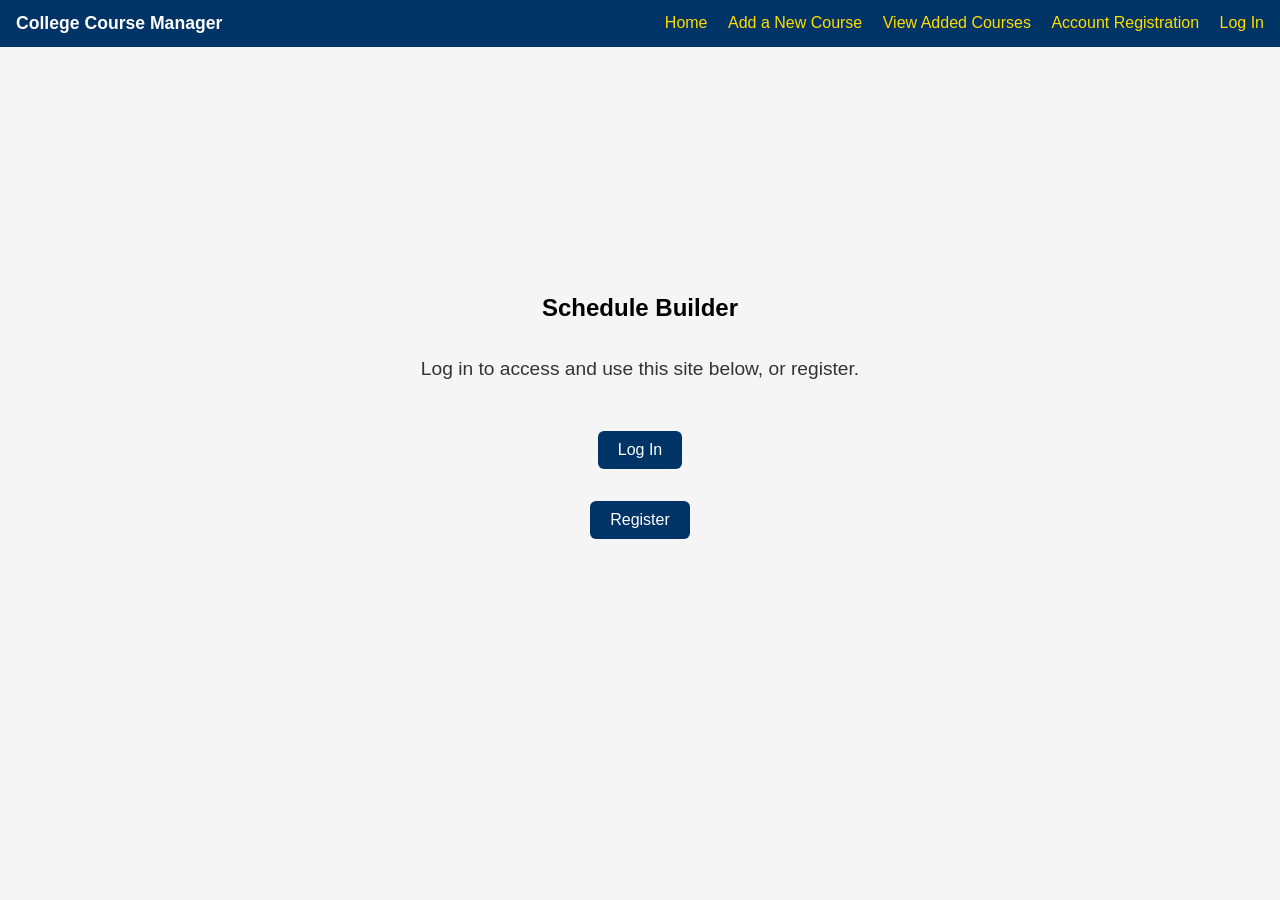
<file: index.html>
<!DOCTYPE html>
<html lang="en">
<head>
  <meta charset="UTF-8">
  <title>College Course Manager</title>
  <link rel="stylesheet" href="styles.css">
  <script src="scripts/uni_script.js"></script>
</head>
<body>
  <!-- Navigation Bar -->
 <nav class="navbar">
  <span class="brand">College Course Manager</span>
</nav>


 
    <!-- Page-specific content goes here -->

<main class="home-container">
  <h2>Schedule Builder</h2>
  <p class="intro-text">Log in to access and use this site below, or register.</p>
  <div class="login-buttons">
    <a href="login.html"><button class="home-btn">Log In</button></a>
  </div>
  <div class="login-buttons">
    <a href="registration.html"><button class="home-btn">Register</button></a>
  </div>
</main>


</body>
</html>
</file>
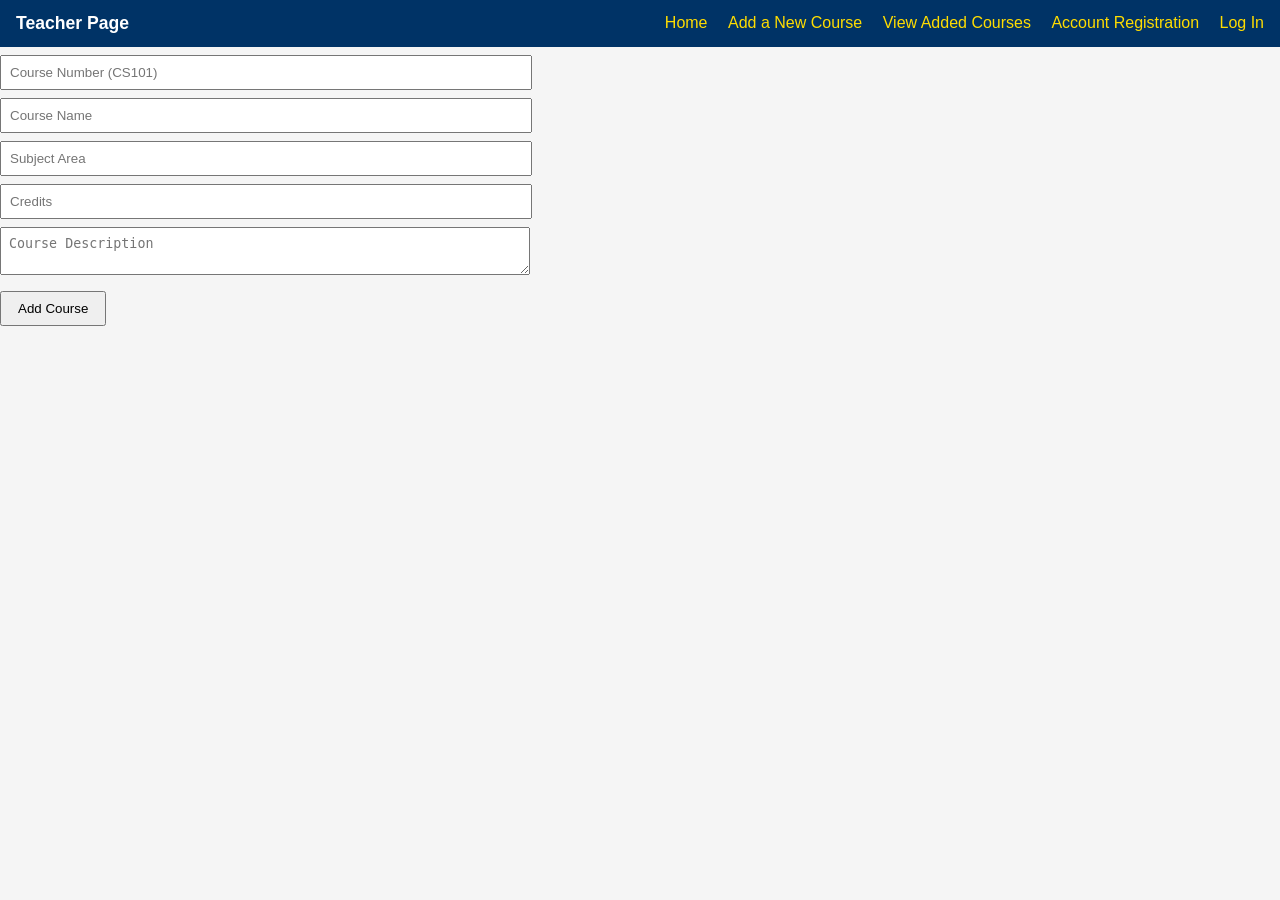
<file: add-course.html>
<!DOCTYPE html>
<html lang="en">
<head>
  <meta charset="UTF-8">
  <title>Course Manager</title>
  <link rel="stylesheet" href="styles.css">
  <script src="scripts/uni_script.js"></script>
</head>

<body>
  <!-- Navigation Bar -->
 <nav class="navbar">
  <span class="brand">Teacher Page</span>
</nav>

  <main>
    <form id="courseForm">
      <input type="text" id="courseNumber" placeholder="Course Number (CS101)" required>
      <input type="text" id="courseName" placeholder="Course Name" required>
      <input type="text" id="subjectArea" placeholder="Subject Area" required>
      <input type="number" id="credits" placeholder="Credits" min="1" max="10" required>
      <textarea id="description" placeholder="Course Description" required></textarea>
      <button type="submit">Add Course</button>
    </form>
  </main>

  <script>
    document.getElementById("courseForm").addEventListener("submit", e => {
      e.preventDefault();
      const course = {
        courseNumber: document.getElementById("courseNumber").value,
        courseName: document.getElementById("courseName").value,
        subjectArea: document.getElementById("subjectArea").value,
        credits: document.getElementById("credits").value,
        description: document.getElementById("description").value
      };

      // Get existing courses from localStorage
      let courses = JSON.parse(localStorage.getItem("courses")) || [];
      courses.push(course);
      localStorage.setItem("courses", JSON.stringify(courses));

      // Redirect to courses page
      window.location.href = "courses.html";
    });
  </script>
</body>
</html>
</file>
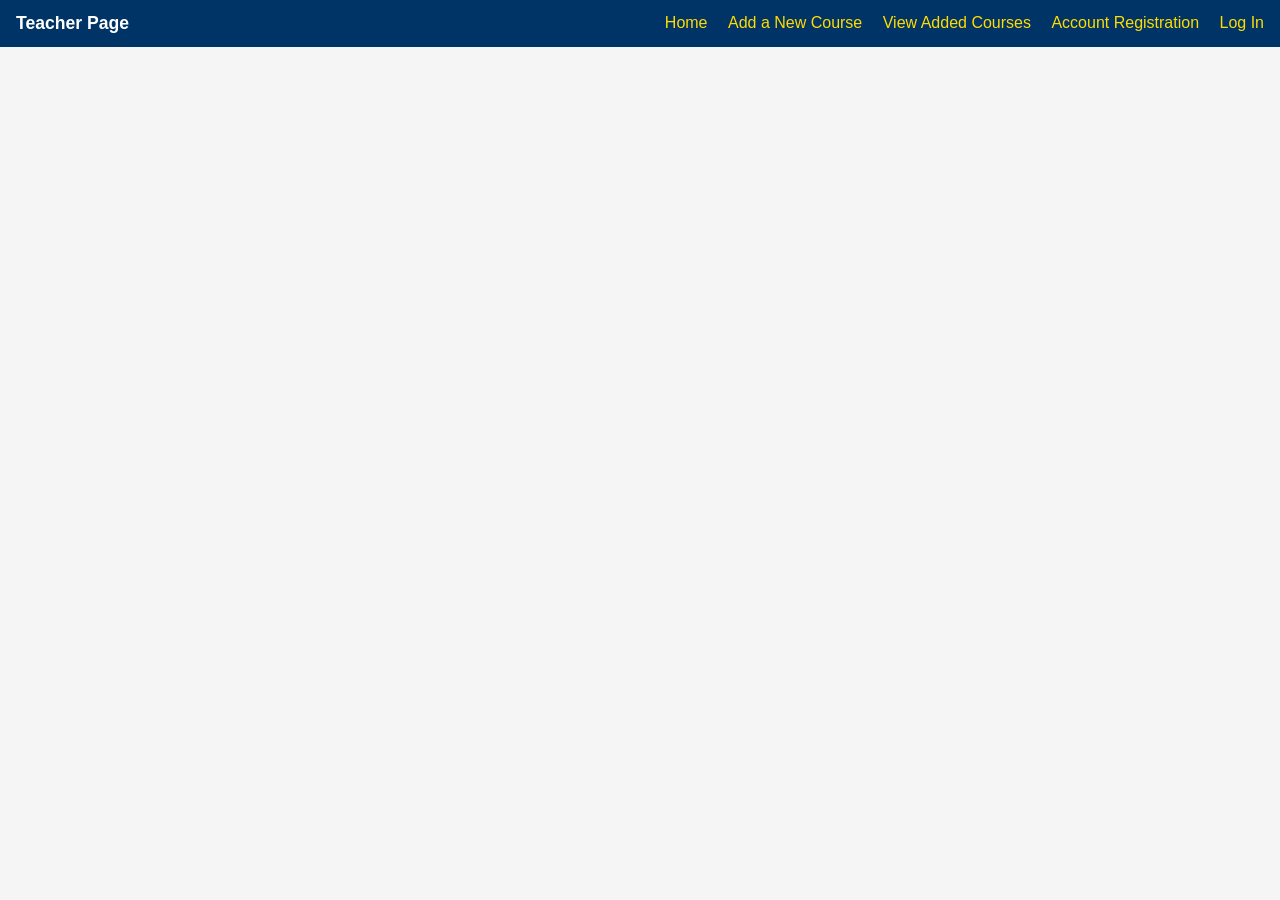
<file: courses.html>
<!DOCTYPE html>
<html lang="en">
<head>
  <meta charset="UTF-8">
  <title>College Course Manager</title>
  <link rel="stylesheet" href="styles.css">
  <script src="scripts/uni_script.js"></script>
</head>

<body>
  <!-- Navigation Bar -->
 <nav class="navbar">
  <span class="brand">Teacher Page</span>
</nav>

  <main>
    <div id="courseList"></div>
  </main>

  <script>
    let courses = JSON.parse(localStorage.getItem("courses")) || [];

    function renderCourses() {
      const list = document.getElementById("courseList");
      list.innerHTML = "";
      courses.forEach((c, index) => {
        const div = document.createElement("div");
        div.className = "course-card";
        div.innerHTML = `
          <h3>${c.courseNumber} — ${c.courseName}</h3>
          <p>${c.description}</p>
          <p><strong>${c.subjectArea}</strong> • ${c.credits} credits</p>
          <button onclick="editCourse(${index})">Edit</button>
          <button onclick="deleteCourse(${index})">Delete</button>
        `;
        list.appendChild(div);
      });
    }

    function editCourse(index) {
      const course = courses[index];
      // Prompt for new values
      const newName = prompt("Edit course name:", course.courseName);
      const newDesc = prompt("Edit description:", course.description);
      const newCredits = prompt("Edit credits:", course.credits);

      if (newName && newDesc && newCredits) {
        courses[index].courseName = newName;
        courses[index].description = newDesc;
        courses[index].credits = newCredits;
        localStorage.setItem("courses", JSON.stringify(courses));
        renderCourses();
      }
    }

    function deleteCourse(index) {
      courses.splice(index, 1);
      localStorage.setItem("courses", JSON.stringify(courses));
      renderCourses();
    }

    renderCourses();
  </script>
</body>
</html>
</file>
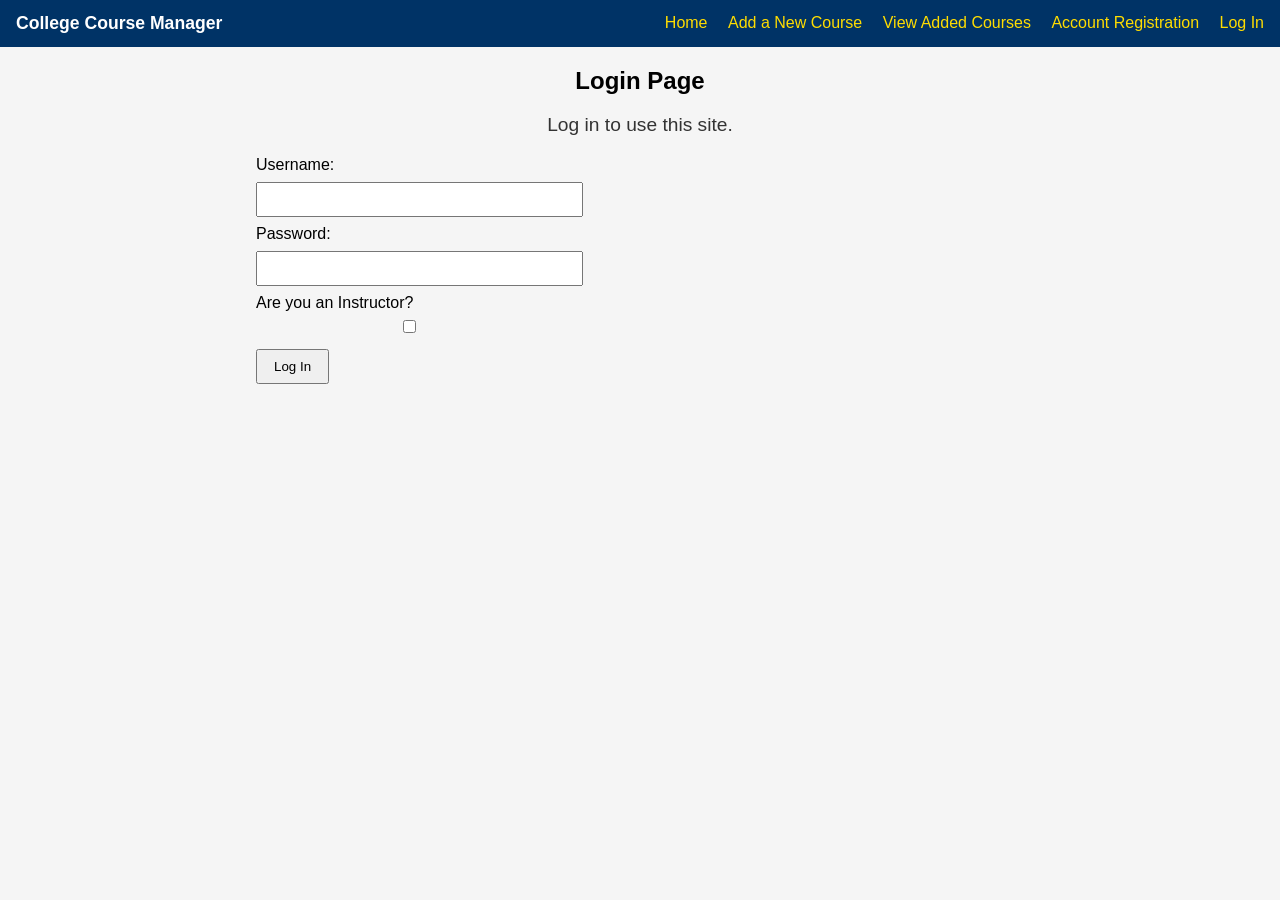
<file: login.html>
<!DOCTYPE html>
<html lang="en">
<head>
  <meta charset="UTF-8">
  <title>College Course Manager</title>
  <link rel="stylesheet" href="styles.css">
  <script src="scripts/login.js"></script>
  <script src="scripts/uni_script.js"></script>
</head>
<body>
  <!-- Navigation Bar -->
 <nav class="navbar">
  <span class="brand">College Course Manager</span>
</nav>
    <!-- Page-specific content goes here -->

<main>
  <h2 align="center">Login Page</h2>
  <p class="intro-text" align="center">Log in to use this site.</p>
  <section class="forms-container">
    <form>
      <div class="left-col">
        <label for="username">Username:</label>
        <input type="text" id="username">
        <label for="password">Password:</label>
        <input type="text" id="password">
      </div>
      <div class="right-col"> <!--we should have this in a right column. haven't done CSS in a long time, don't remember how-->
        <label for="instructor">Are you an Instructor?</label>
        <input type="checkbox" id="typeToggle">
      </div>
      <button id="submit" type="button">Log In</button>
    </form>
    <div id="error"></div>
  </section>
</main>


</body>
</html>
</file>
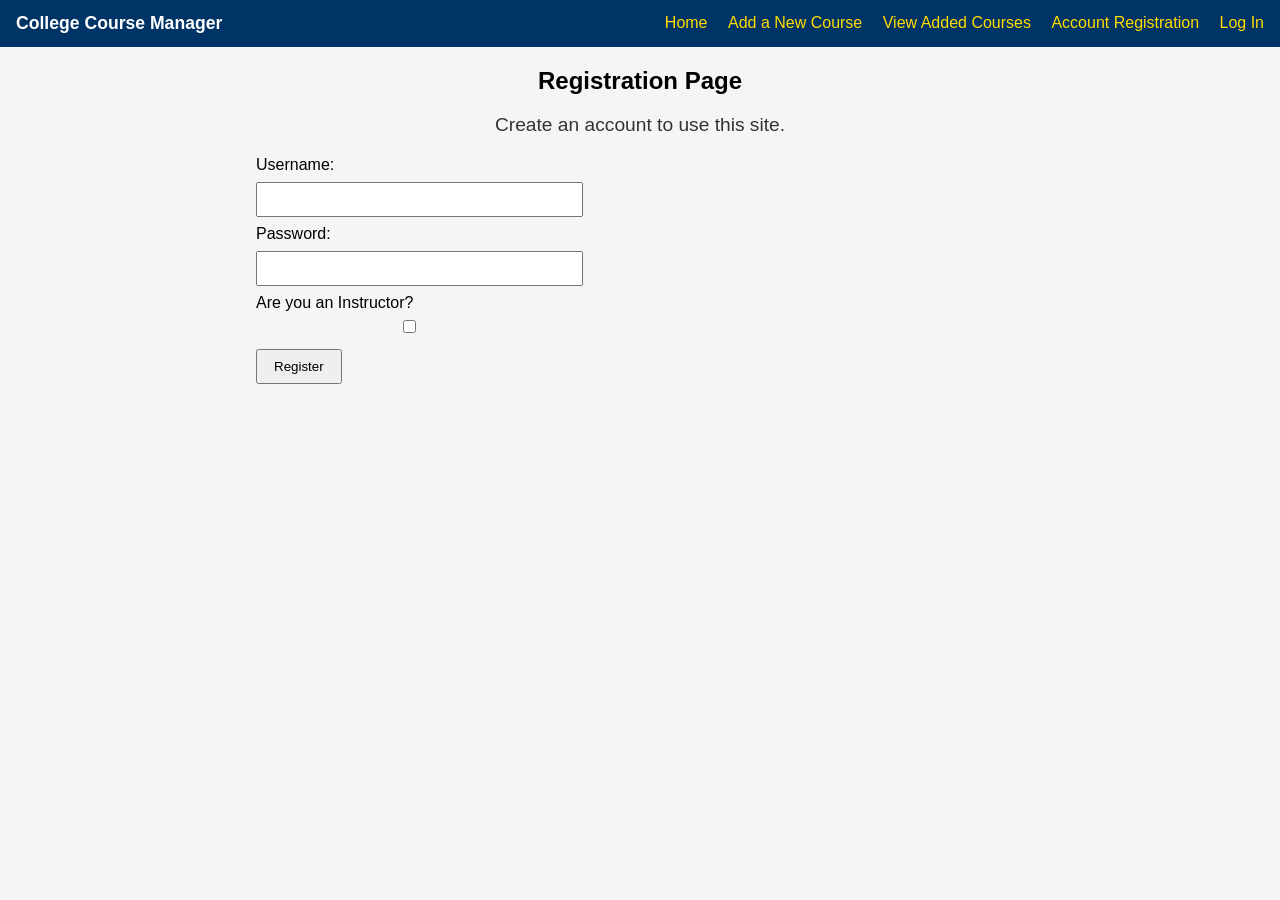
<file: registration.html>
<!DOCTYPE html>
<html lang="en">
<head>
  <meta charset="UTF-8">
  <title>College Course Manager</title>
  <link rel="stylesheet" href="styles.css">
  <script src="scripts/register.js"></script>
  <script src="scripts/uni_script.js"></script>
</head>
<body>
  <!-- Navigation Bar -->
 <nav class="navbar">
  <span class="brand">College Course Manager</span>
</nav>
    <!-- Page-specific content goes here -->

<main>
  <h2 align="center">Registration Page</h2>
  <p class="intro-text" align="center">Create an account to use this site.</p>
  <section class="forms-container">
    <form>
      <div class="left-col">
        <label for="username">Username:</label>
        <input type="text" id="username">
        <label for="password">Password:</label>
        <input type="text" id="password">
      </div>
      <div class="right-col"> <!--we should have this in a right column. haven't done CSS in a long time, don't remember how-->
        <label for="instructor">Are you an Instructor?</label>
        <input type="checkbox" id="typeToggle">
        <div id="instructorCodeField"></div>
      </div>
      <button id="submit" type="button">Register</button>
    </form>
    <div id="error"></div>
  </section>
</main>


</body>
</html>
</file>
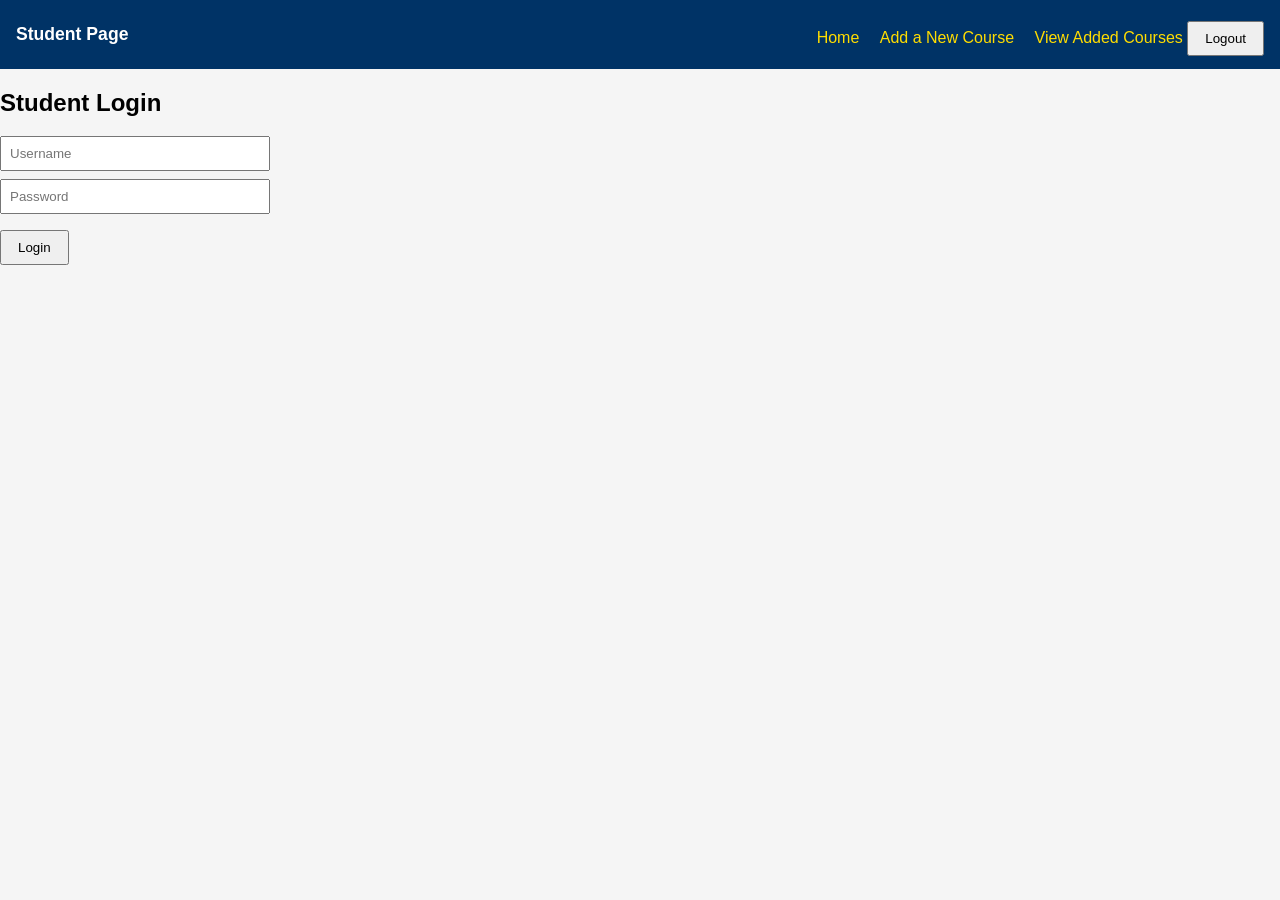
<file: student-login.html>
<!DOCTYPE html>
<html lang="en">
<head>
  <meta charset="UTF-8">
  <title>Student Login</title>
  <link rel="stylesheet" href="styles.css">
</head>
<body>
  <nav class="navbar">
  <span class="brand">Student Page</span>
  <div class="nav-links">
    <a href="index.html">Home</a>
    <a href="add-course.html">Add a New Course</a>
    <a href="courses.html">View Added Courses</a>
    <button class="logout-btn" onclick="logout()">Logout</button>
  </div>
</nav>


  <main>
    <h2>Student Login</h2>
    <form id="loginForm">
      <input type="text" id="username" placeholder="Username" required>
      <input type="password" id="password" placeholder="Password" required>
      <button type="submit">Login</button>
    </form>
    <p id="loginMessage"></p>
  </main>

  <script>
  document.getElementById("loginForm").addEventListener("submit", e => {
    e.preventDefault();
    const user = document.getElementById("username").value;
    const pass = document.getElementById("password").value;

    let students = JSON.parse(localStorage.getItem("students")) || [];

    const match = students.find(s => s.username === user && s.password === pass);

    if (match) {
      localStorage.setItem("loggedInStudent", user);
      window.location.href = "student.html"; // redirect after login
    } else {
      document.getElementById("loginMessage").textContent = "Invalid credentials!";
    }
  });
</script>

</body>
</html>
</file>
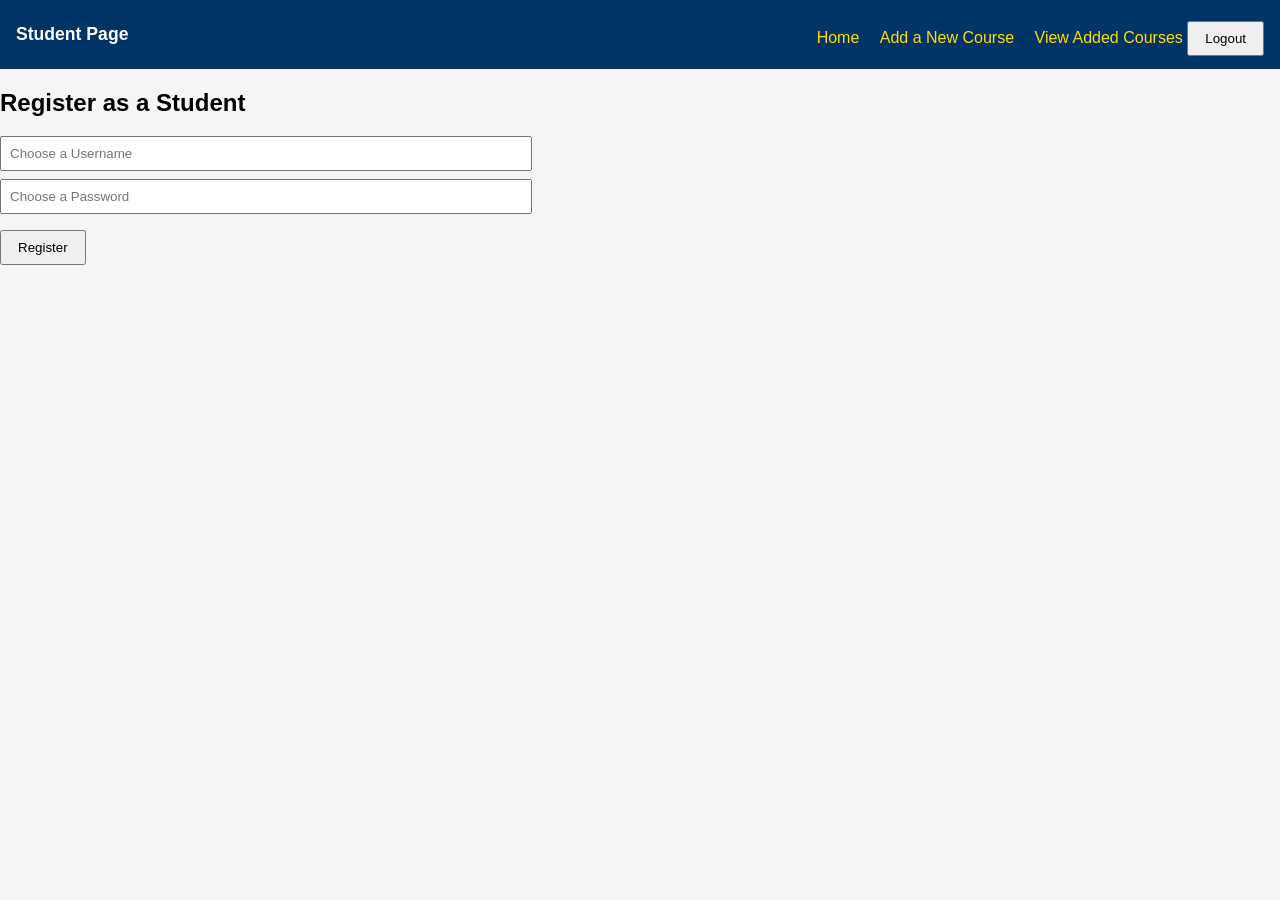
<file: student-register.html>
<!DOCTYPE html>
<html lang="en">
<head>
  <meta charset="UTF-8">
  <title>Student Registration</title>
  <link rel="stylesheet" href="styles.css">
</head>
<body>
  <nav class="navbar">
  <span class="brand">Student Page</span>
  <div class="nav-links">
    <a href="index.html">Home</a>
    <a href="add-course.html">Add a New Course</a>
    <a href="courses.html">View Added Courses</a>
    <button class="logout-btn" onclick="logout()">Logout</button>
  </div>
</nav>


  <main>
    <h2>Register as a Student</h2>
    <form id="registerForm">
      <input type="text" id="username" placeholder="Choose a Username" required>
      <input type="password" id="password" placeholder="Choose a Password" required>
      <button type="submit">Register</button>
    </form>
    <p id="registerMessage"></p>
  </main>

  <script>
    document.getElementById("registerForm").addEventListener("submit", e => {
      e.preventDefault();
      const user = document.getElementById("username").value;
      const pass = document.getElementById("password").value;

      // Get existing student accounts
      let students = JSON.parse(localStorage.getItem("students")) || [];

      // Check if username already exists
      if (students.find(s => s.username === user)) {
        document.getElementById("registerMessage").textContent = "Username already taken!";
        return;
      }

      // Add new student
      students.push({ username: user, password: pass });
      localStorage.setItem("students", JSON.stringify(students));

      document.getElementById("registerMessage").textContent = "Registration successful! You can now log in.";
      // Redirect to login page after registration
      setTimeout(() => {
        window.location.href = "student-login.html";
      }, 1500);
    });
  </script>
</body>
</html>
</file>
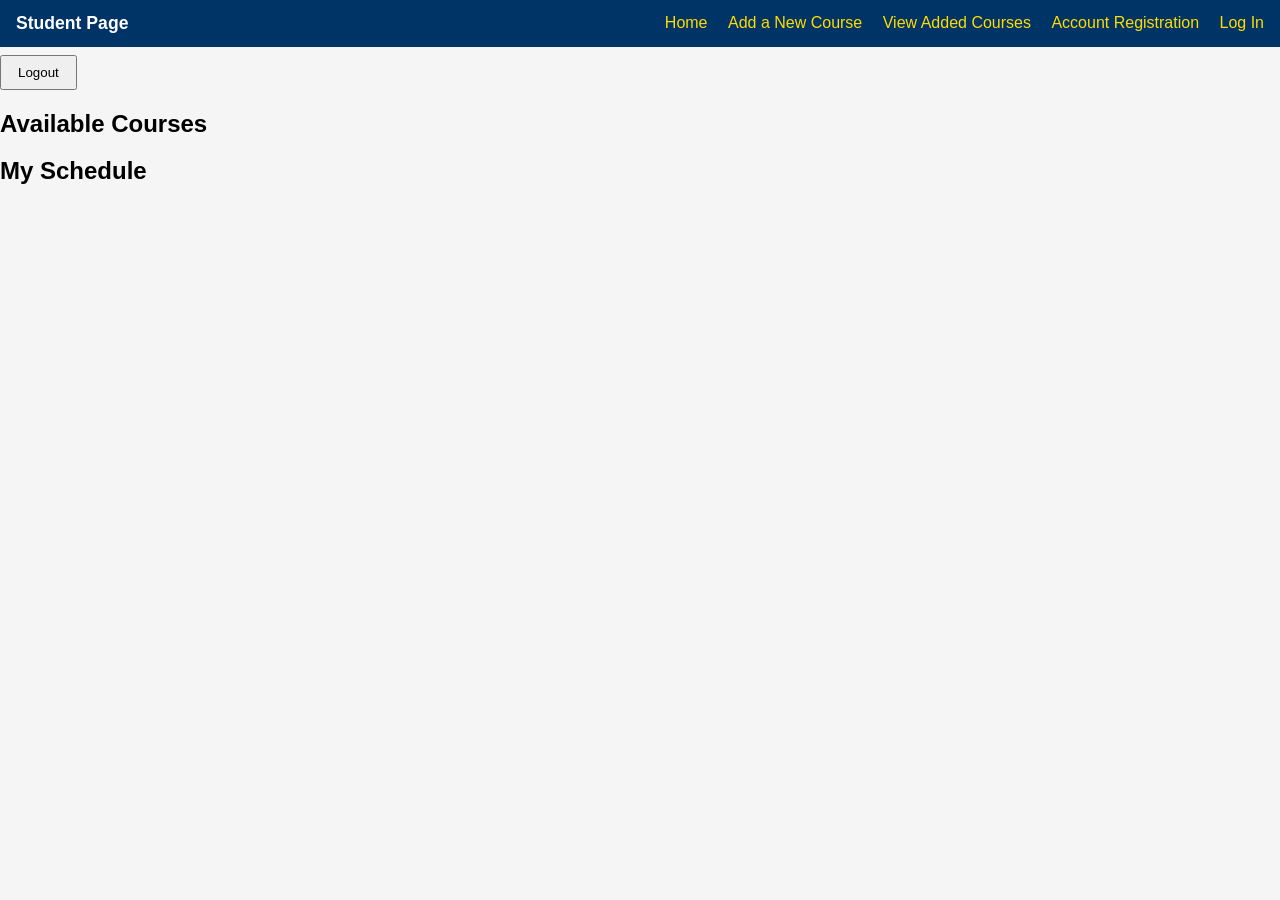
<file: student.html>
<!DOCTYPE html>
<html lang="en">
<head>
  <meta charset="UTF-8">
  <title>Student College Page</title>
  <link rel="stylesheet" href="styles.css">
  <script src="scripts/uni_script.js"></script>
</head>
<body>
  <!-- Navigation Bar -->
  <nav class="navbar">
  <span class="brand">Student Page</span>
</nav>
  <button class="logout-btn" onclick="logout()">Logout</button>
</nav>

  <main>
    <!-- Available Courses -->
    <section id="courses">
      <h2>Available Courses</h2>
      <div id="courseList"></div>
    </section>

    <!-- Student Schedule -->
    <section id="schedule">
      <h2>My Schedule</h2>
      <div id="scheduleList"></div>
    </section>
  </main>


  <script>
    // Check login (optional: if you want student login too)
    // if (!localStorage.getItem("loggedInStudent")) {
    //   window.location.href = "student-login.html";
    // }

    // Load courses created by teachers
    let courses = JSON.parse(localStorage.getItem("courses")) || [];
    let schedule = JSON.parse(localStorage.getItem("studentSchedule")) || [];

    function renderCourses() {
      const list = document.getElementById("courseList");
      list.innerHTML = "";
      courses.forEach((c, index) => {
        const div = document.createElement("div");
        div.className = "course-card";
        div.innerHTML = `
          <h3>${c.courseNumber} — ${c.courseName}</h3>
          <p>${c.description}</p>
          <p><strong>${c.subjectArea}</strong> • ${c.credits} credits</p>
          <button class="enroll" onclick="enrollCourse(${index})">Add to Schedule</button>
        `;
        list.appendChild(div);
      });
    }

    function renderSchedule() {
      const list = document.getElementById("scheduleList");
      list.innerHTML = "";
      schedule.forEach((c, index) => {
        const div = document.createElement("div");
        div.className = "schedule-card";
        div.innerHTML = `
          <h3>${c.courseNumber} — ${c.courseName}</h3>
          <p>${c.description}</p>
          <button class="drop" onclick="dropCourse(${index})">Remove</button>
        `;
        list.appendChild(div);
      });
    }

    function enrollCourse(index) {
      const course = courses[index];
      // Prevent duplicates
      if (!schedule.find(c => c.courseNumber === course.courseNumber)) {
        schedule.push(course);
        localStorage.setItem("studentSchedule", JSON.stringify(schedule));
        renderSchedule();
        alert(`Added ${course.courseName} to your schedule`);
      } else {
        alert("You already added this course!");
      }
    }

    function dropCourse(index) {
      const course = schedule[index];
      schedule.splice(index, 1);
      localStorage.setItem("studentSchedule", JSON.stringify(schedule));
      renderSchedule();
      alert(`Removed ${course.courseName} from your schedule`);
    }

    function logout() {
      // If you want student login, clear it here
      // localStorage.removeItem("loggedInStudent");
      window.location.href = "login.html"; // or student-login.html
    }

    // Initial render
    renderCourses();
    renderSchedule();
  </script>
</body>
</html>
</file>
<file: styles.css>
body {
  font-family: Arial, sans-serif;
  margin: 0;
  background: #f5f5f5;
}

header {
  background: #003366;
  color: white;
  padding: 1rem;
}

header a {
  color: #ffdd00;
  margin-left: 1rem;
  text-decoration: none;
}

form input, form textarea {
  display: block;
  width: 40%;
  margin: 0.5rem 0;
  padding: 0.5rem;
}

button {
  padding: 0.5rem 1rem;
  margin-top: 0.5rem;
  cursor: pointer;
}

.course-card {
  background: white;
  padding: 1rem;
  margin: 0.5rem 0;
  border-radius: 5px;
  box-shadow: 0 2px 6px rgba(0,0,0,0.1);
}
.course-card button {
  margin-right: 0.5rem;
}
/* Navbar styling */
.navbar {
  display: flex;
  justify-content: space-between; /* spread items across one line */
  align-items: center;
  background: #003366;
  padding: 0.8rem 1rem;
  color: white;
}

.navbar .brand {
  font-weight: bold;
  font-size: 1.1rem;
}

.navbar a {
  color: #ffdd00;
  text-decoration: none;
  margin-left: 1rem;
  font-weight: 500;
}

.navbar a:hover {
  text-decoration: underline;
}

.navbar {
  display: flex;
  justify-content: space-between; /* brand left, links right */
  align-items: center;
  background: #003366;
  padding: 0.8rem 1rem;
  color: white;
}

.navbar .brand {
  font-weight: bold;
  font-size: 1.1rem;
}

.navbar .nav-links a {
  color: #ffdd00;
  text-decoration: none;
  margin-left: 1rem; /* spacing between the two links */
  font-weight: 500;
}

.navbar .nav-links a:hover {
  text-decoration: underline;
}

#loginForm input {
  width: 250px;       /* fixed width */
  padding: 0.5rem;
  margin: 0.5rem 0;
}

/* For student.html file */
.enroll {
  background: #28a745;
  color: white;
  border: none;
  padding: 5px 12px;
  border-radius: 5px;
  cursor: pointer;
}

.enroll:hover {
  background: #218838;
}

.drop {
  background: #dc3545;
  color: white;
  border: none;
  padding: 5px 12px;
  border-radius: 5px;
  cursor: pointer;
}

.drop:hover {
  background: #b52a37;
}

.home-container {
  display: flex;
  flex-direction: column;
  align-items: center;       /* center horizontally */
  justify-content: center;   /* center vertically */
  height: 80vh;              /* take up most of the screen */
  text-align: center;
}

.forms-container {
  display: flex;
  flex-direction: column;
  align-items: left;
  height: 40vh;
  margin-left: 20vw;
  margin-right: 20vw;
}

.intro-text {
  font-size: 1.2rem;
  margin-top: 1rem;
  color: #333;
}

.login-buttons {
  margin-top: 2rem;
}

.home-btn {
  padding: 10px 20px;
  margin: 0 10px;
  font-size: 1rem;
  background: #003366;
  color: white;
  border: none;
  border-radius: 6px;
  cursor: pointer;
}

.home-btn:hover {
  background: #0055aa;
}
</file>
